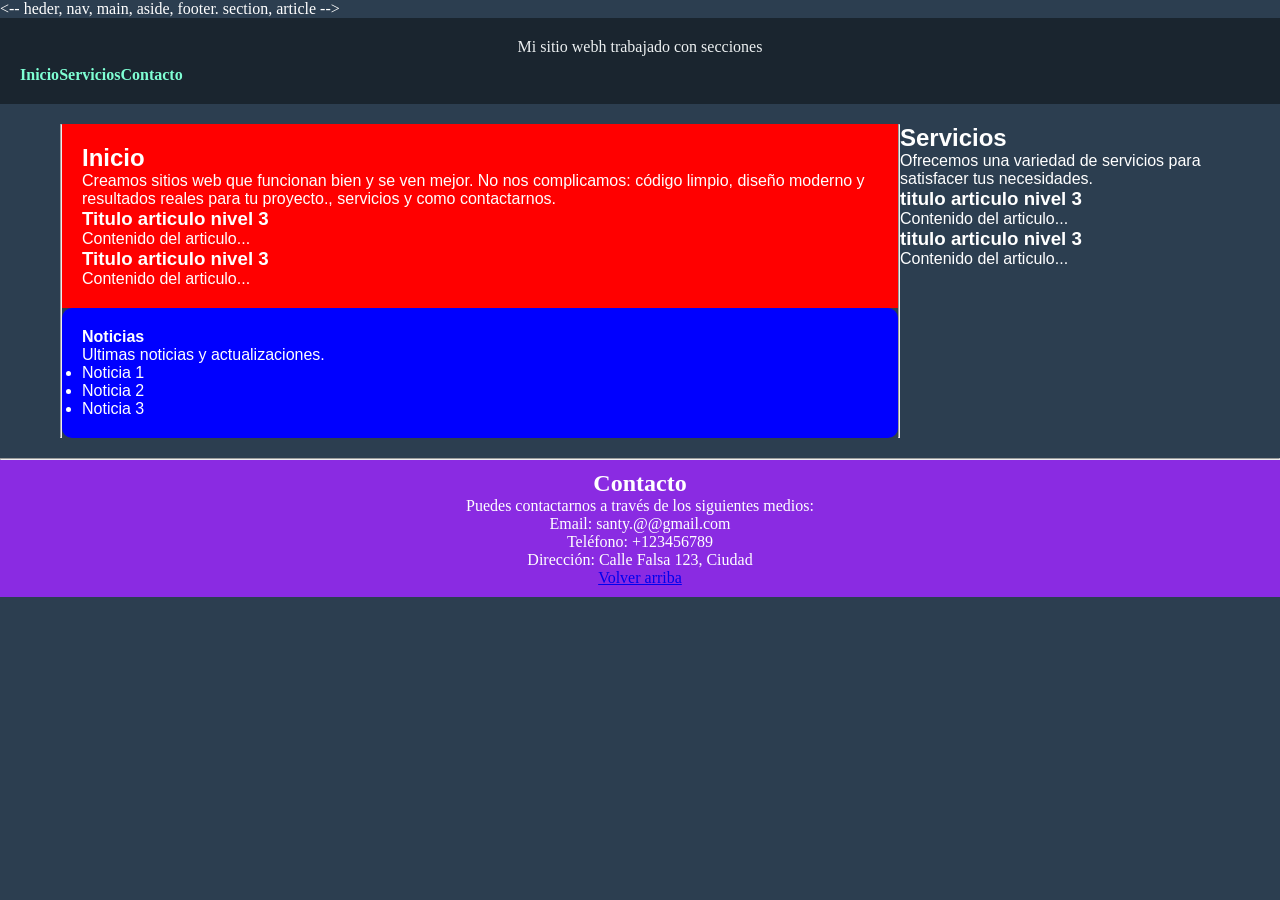
<file: html/secciones.html>
<!DOCTYPE html>
<html lang="es">
<head>
    <meta charset="UTF-8">
    <title>Secciones</title>
    <link rel="stylesheet" href="secciones.css">
</head>

<body>
    <-- heder, nav, main, aside, footer. section, article -->
    <header id="arriba"
        <h1>Mi sitio webh trabajado con secciones</h1>
        <nav>
         <ul>
    <li><a href="#inicio">Inicio</a></li>
    <li><a href="#servicios">Servicios</a></li>
    <li><a href="#contacto">Contacto</a></li>
</ul>
    </header>

    <main>
        <hr><div id="inicio">
            <section class="contenido">
                <h2>Inicio</h2>
                <p>Creamos sitios web que funcionan bien y se ven mejor. No nos complicamos: código limpio, diseño moderno y resultados reales para tu proyecto.,
                    servicios y como contactarnos.</p>
                <article>
                    <h3>Titulo articulo nivel 3</h3>
                    <p>Contenido del articulo...</p>
                </article>
                <h3>Titulo articulo nivel 3</h3>
                <p>Contenido del articulo...</p>
            </article>
            </section>

            <aside>
                <h4>Noticias</h4>
                <p>Ultimas noticias y actualizaciones.</p>
                <ul>
                    <li> Noticia 1</li> 
                    <li> Noticia 2</li>
                    <li> Noticia 3</li>
                </ul>
            </aside>
        </div>
        <hr><div id="servicios">
    <section>
        <h2>Servicios</h2>
        <p>Ofrecemos una variedad de servicios para satisfacer tus necesidades.</p>
        <article>
            <h3>titulo articulo nivel 3</h3>
            <p>Contenido del articulo...</p>
        </article>
        <article>
            <h3>titulo articulo nivel 3</h3>
            <p>Contenido del articulo...</p>
        </article>
    </section>
    </main>
<hr><div id="contacto">
    <footer>
        <h2>Contacto</h2>
        <p>Puedes contactarnos a través de los siguientes medios:</p>
        <ul>
            <li>Email: santy.@@gmail.com</li>
            <li>Teléfono: +123456789</li>
            <li>Dirección: Calle Falsa 123, Ciudad</li>
        </ul>
        <p><a href="#arriba">Volver arriba</a></p>
    </footer>
</div>

</body>
</html>
</file>
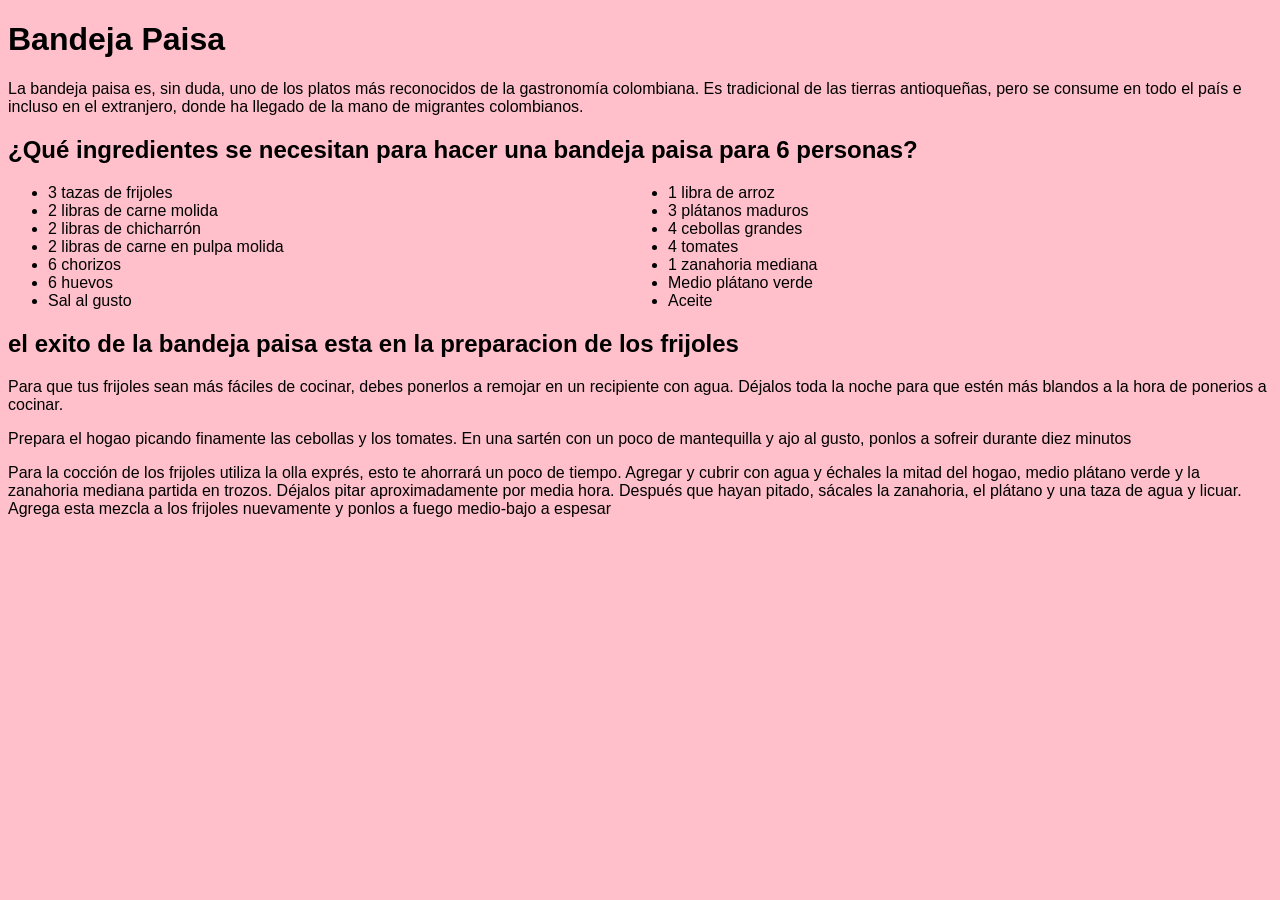
<file: html/Taller.html>
<!DOCTYPE html>
<html lang="es">
<head>
    <meta charset="UTF-8">
    <title>Bandeja Paisa</title>
    <link rel="stylesheet" href="taller.css">
</head>

<body style="color: black; font-family: Arial, sans-serif;">

    <h1>Bandeja Paisa</h1>

    <p>
       La bandeja paisa es, sin duda, uno de los platos más reconocidos de la gastronomía 
       colombiana. Es tradicional de las tierras antioqueñas, pero se consume en todo el país e 
       incluso en el extranjero, donde ha llegado de la mano de migrantes colombianos.
    </p>

    <h2>¿Qué ingredientes se necesitan para hacer una bandeja paisa para 6 personas?</h2>

    <ul>
        <li>3 tazas de frijoles</li>
        <li>2 libras de carne molida</li>
        <li>2 libras de chicharrón</li>
        <li>2 libras de carne en pulpa molida</li>
        <li>6 chorizos</li>
        <li>6 huevos</li>
        <li>Sal al gusto</li>
        <li>1 libra de arroz</li>
        <li>3 plátanos maduros</li>
        <li>4 cebollas grandes</li>
        <li>4 tomates</li>
        <li>1 zanahoria mediana</li>
        <li>Medio plátano verde</li>
        <li>Aceite</li>
    </ul>

    <h2>el exito de la bandeja paisa esta en la preparacion de los frijoles</h2>

    <p>Para que tus frijoles sean más fáciles de cocinar, 
    debes ponerlos a remojar en un recipiente 
    con agua. Déjalos toda la noche para que estén más blandos
    a la hora de ponerios a cocinar.</p>

    <p>
        Prepara el hogao picando finamente las cebollas y los tomates. En una sartén con un poco 
    de mantequilla y ajo al gusto, ponlos a sofreir durante diez minutos
    </p>

    <p>
        Para la cocción de los frijoles utiliza la olla exprés, esto te ahorrará un poco de tiempo.
     Agregar y cubrir con agua y échales la mitad del hogao, medio plátano verde y la zanahoria 
     mediana partida en trozos. Déjalos pitar aproximadamente por media hora. Después que 
     hayan pitado, sácales la zanahoria, el plátano y una taza de agua y licuar.
     Agrega esta mezcla a los frijoles nuevamente y ponlos a fuego medio-bajo a espesar
    </p>
</body>
</html>
</file>
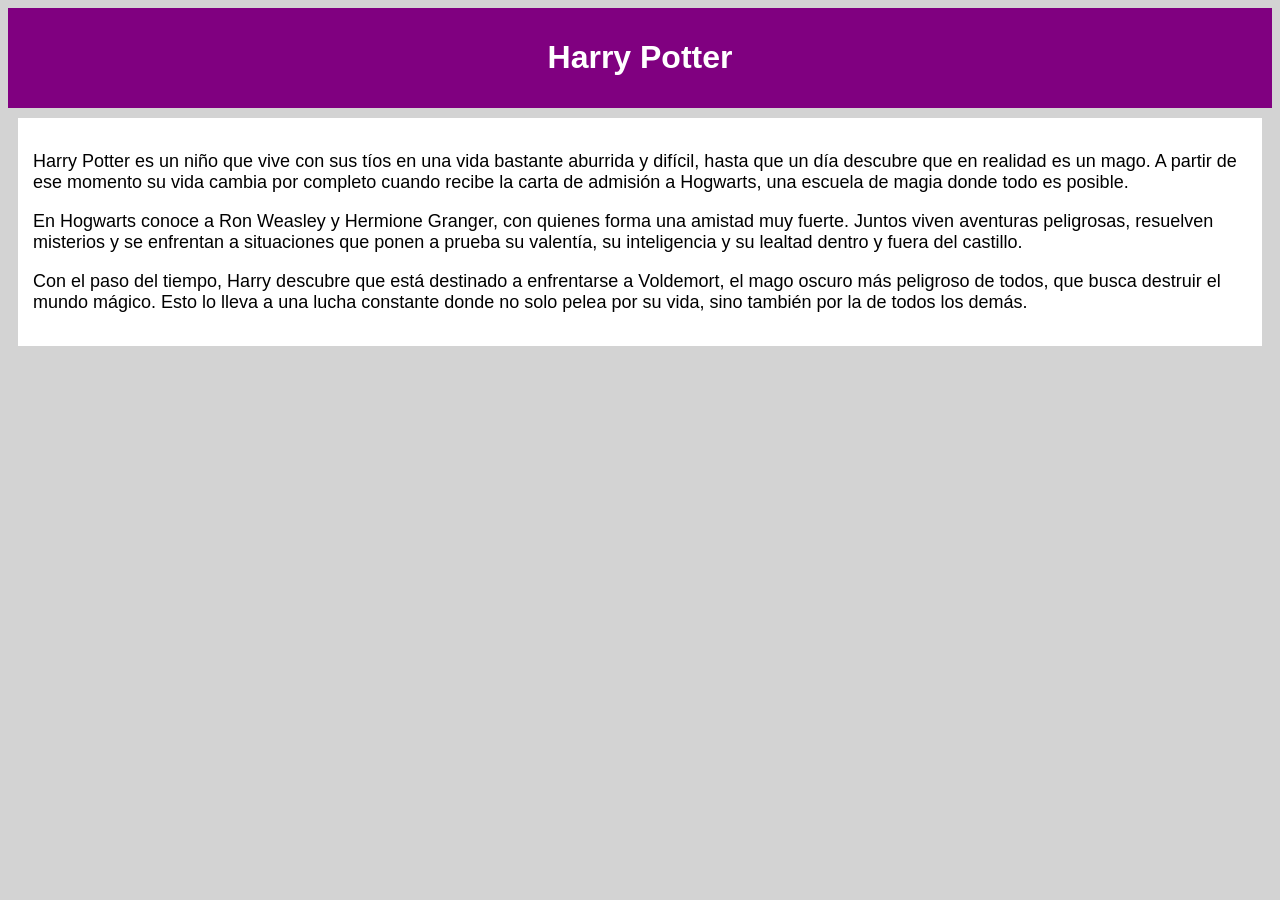
<file: html/Taller_punto dos.html>
<!-- 1. Organizando la semana: Hacer una tabla con la comida de cada día de la semana
usando <th> para las celdas que contienen los días. -->

<!DOCTYPE html>
<html lang="es">
<head>
    <meta charset="UTF-8">
    <title>Harry Potter</title>
<link rel="stylesheet" href="Taller_punto cuatro.css">

</head>
<body>
    <header>

        <h1>Harry Potter</h1>
    </header>

    <main>
        <p>
            Harry Potter es un niño que vive con sus tíos en una vida bastante 
            aburrida y difícil, hasta que un día descubre que en realidad es un mago. 
            A partir de ese momento su vida cambia por completo cuando recibe la carta 
            de admisión a Hogwarts, una escuela de magia donde todo es posible.
        </p>

        <p>
            En Hogwarts conoce a Ron Weasley y Hermione Granger, con quienes forma una 
            amistad muy fuerte. Juntos viven aventuras peligrosas, resuelven misterios y 
            se enfrentan a situaciones que ponen a prueba su valentía, su inteligencia y 
            su lealtad dentro y fuera del castillo.
        </p>

        <p>
            Con el paso del tiempo, Harry descubre que está destinado a enfrentarse a Voldemort, 
            el mago oscuro más peligroso de todos, que busca destruir el mundo mágico. 
            Esto lo lleva a una lucha constante donde no solo pelea por su vida, 
            sino también por la de todos los demás.
        </p>
    </main>
</body>
</html>
</file>
<file: html/secciones.css>
*{
    margin: 0;
    padding: 0;
    box-sizing: border-box;
}

#arriba {
    background-color:aliceblue;
    color:beige;
    padding: 20xp;
   
}

body {
    background-color: blueviolet;
    color:black;
    display: flex;
    flex-direction: colum;
}

nav a {
    color: aquamarine;
    text-decoration: none;
    font-weight: bold;
}

nav ul {
    list-style: none;
    display: flex;
    text-align: center;
    margin-top: 10px;
}

main {
    display: flex;
    padding :20px;
    gap:20xp;
    max-width: 1200px;
    font-family:arial, sans-serif;
    margin: 0 auto;
}

.contenido {
    flex :3;
    background-color: red;
    padding: 20px;
    border-radius: 10xp
}

aside {
    flex: 1;
    background-color: blue;
    padding: 20px;
    border-radius: 10px;
}

footer {
    background-color: blueviolet;
    color: white;
    text-align: center;
    padding: 10px;
    margin-top: auto;
}

body {
    background-color: #2c3e50; 
    color: white;
    display: flex;
    flex-direction: column;
    }

    #arriba {
    background-color: #1a252f;
    color: #ecf0f1;
    padding: 20px; 
    text-align: center;
}
</file>
<file: html/taller.css>
body {
    background-color: pink;

    ul {
        column-count: 2;
    }

    h2 {
        fount-size: 30px;
    }
}
</file>
<file: html/Taller_punto cuatro.css>
body {
  font-family: Arial;
  background-color: lightgray;
  color: black;
}

header {
  background-color: purple;
  color: white;
  text-align: center;
  padding: 10px;
}

main {
  background-color: white;
  padding: 15px;
  margin: 10px;
}

p {
  font-size: 18px;
}

footer {
  background-color: black;
  color: white;
  text-align: center;
  padding: 10px;
}
</file>
